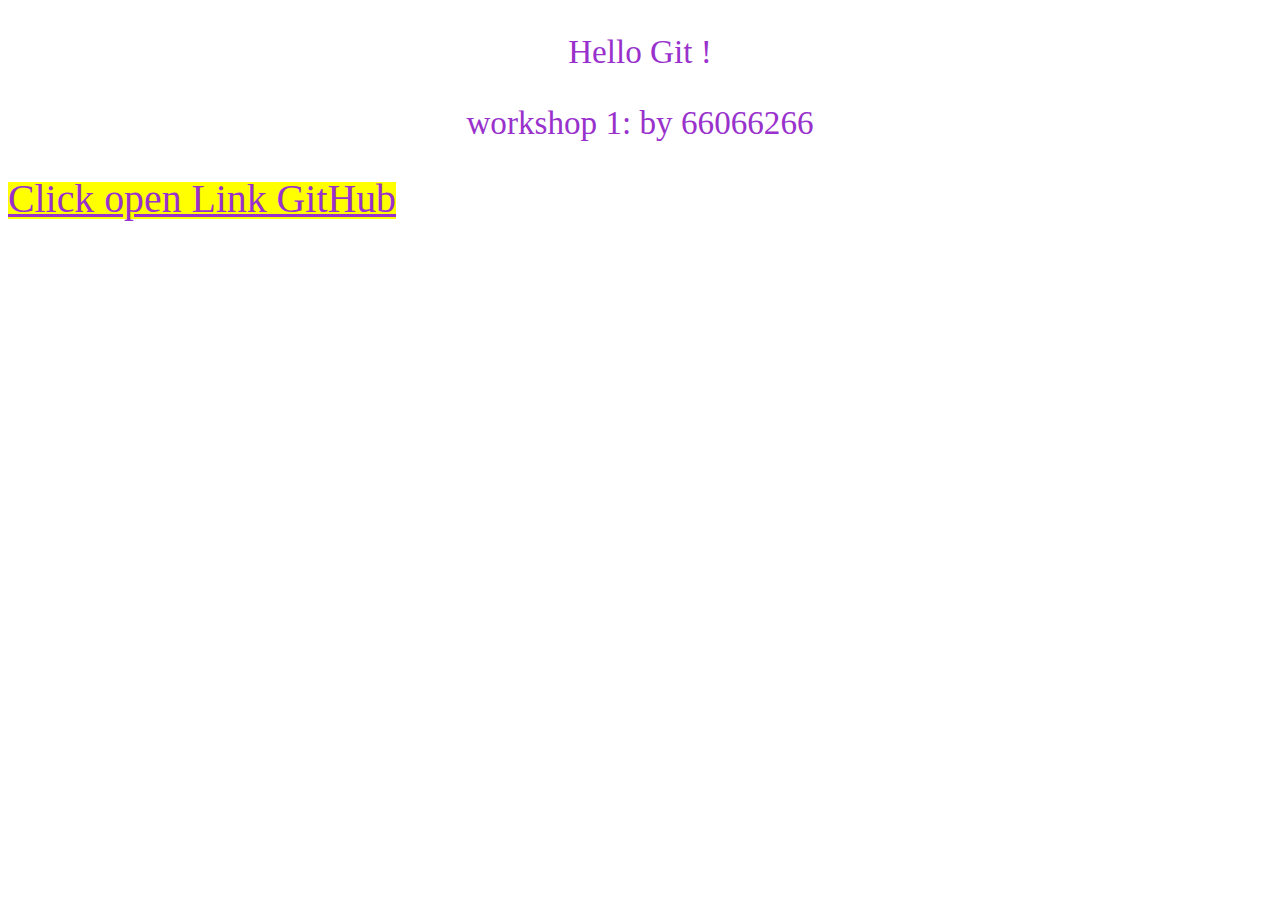
<file: index.html>
<!DOCTYPE html>
<html lang="en">
<head>
    <meta charset="UTF-8">
    <meta name="viewport" content="width=device-width, initial-scale=1.0">
    <title>Document</title>
    <link rel="stylesheet" href="style.css">
</head>
<body>
    <center><p>Hello Git !</p></center>
    <center><p>workshop 1: by 66066266</p></center>
    <p><mark><a href="http://github.com">Click open Link GitHub</a></mark> </p>
</body>
</html>
</file>
<file: style.css>
*{
    font-size: larger;
    font-family: cursive;
    color: darkorchid;
}
</file>
